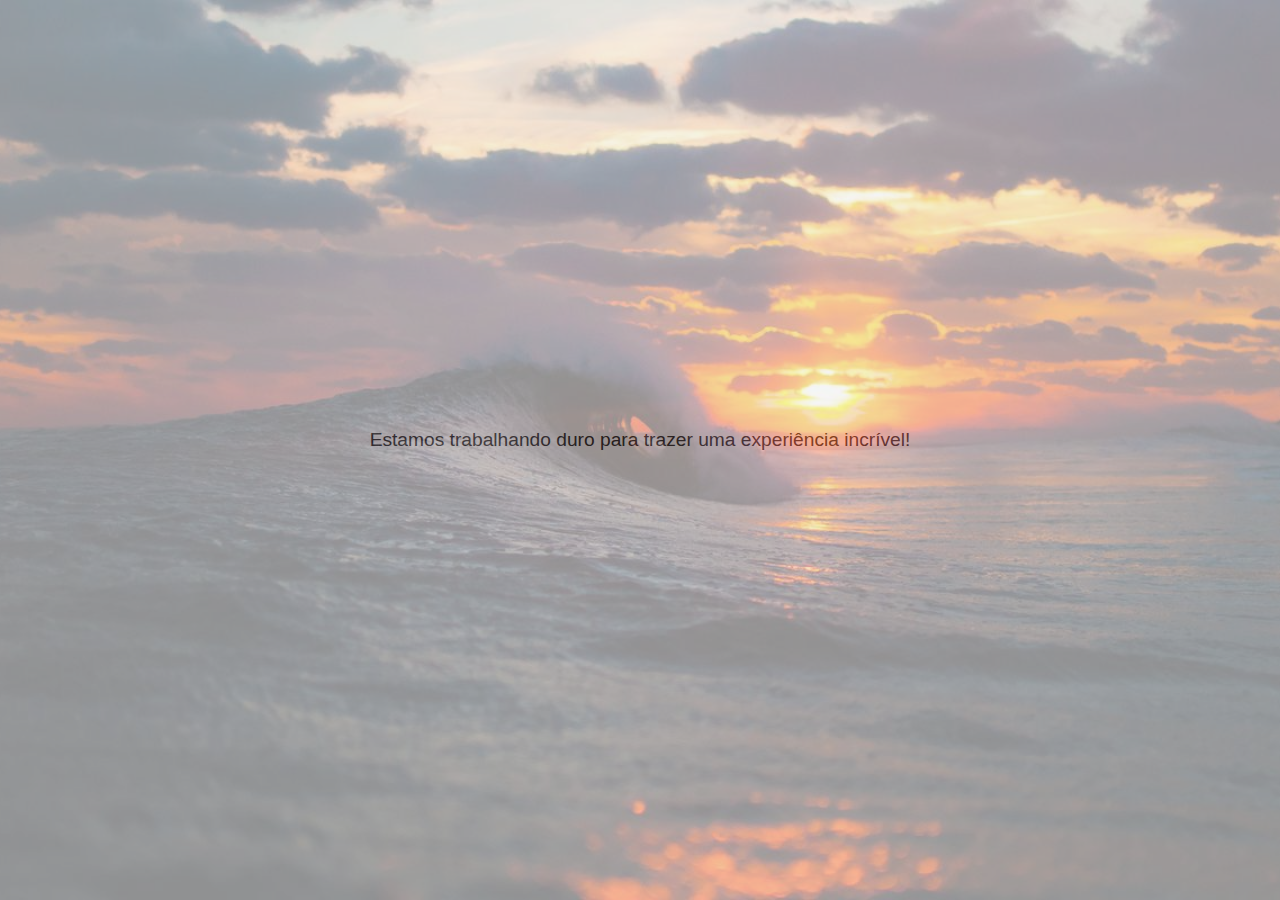
<file: index.html>
<!DOCTYPE html>
<html lang="pt-br">
<head>
    <meta charset="UTF-8">
    <meta name="viewport" content="width=device-width, initial-scale=1.0">
    <title>This is ...</title>
    <style>
        body {
            margin: 0;
            padding: 0;
            display: flex;
            align-items: center;
            justify-content: center;
            height: 100vh;
            background-color: #f1f1f1;
            font-family: Arial, sans-serif;
            color: #333;
        }

        .container {
            text-align: center;
        }

       

        p {
            font-size: 1.2em;
            margin-bottom: 40px;
        }


        /* Opcional: Adicione alguns estilos para a imagem de fundo */
        body::before {
            content: "";
            background-image: url('./img/imagem-de-fundo.jpg'); /* Substitua pelo URL da sua imagem */
            background-size: cover;
            background-position: center;
            position: fixed;
            top: 0;
            left: 0;
            right: 0;
            bottom: 0;
          
            opacity: 0.4;
        }
    </style>
</head>
<body>
    <div class="container">
                <p>Estamos trabalhando duro para trazer uma experiência incrível!</p>
        

   
</body>
</html>
</file>
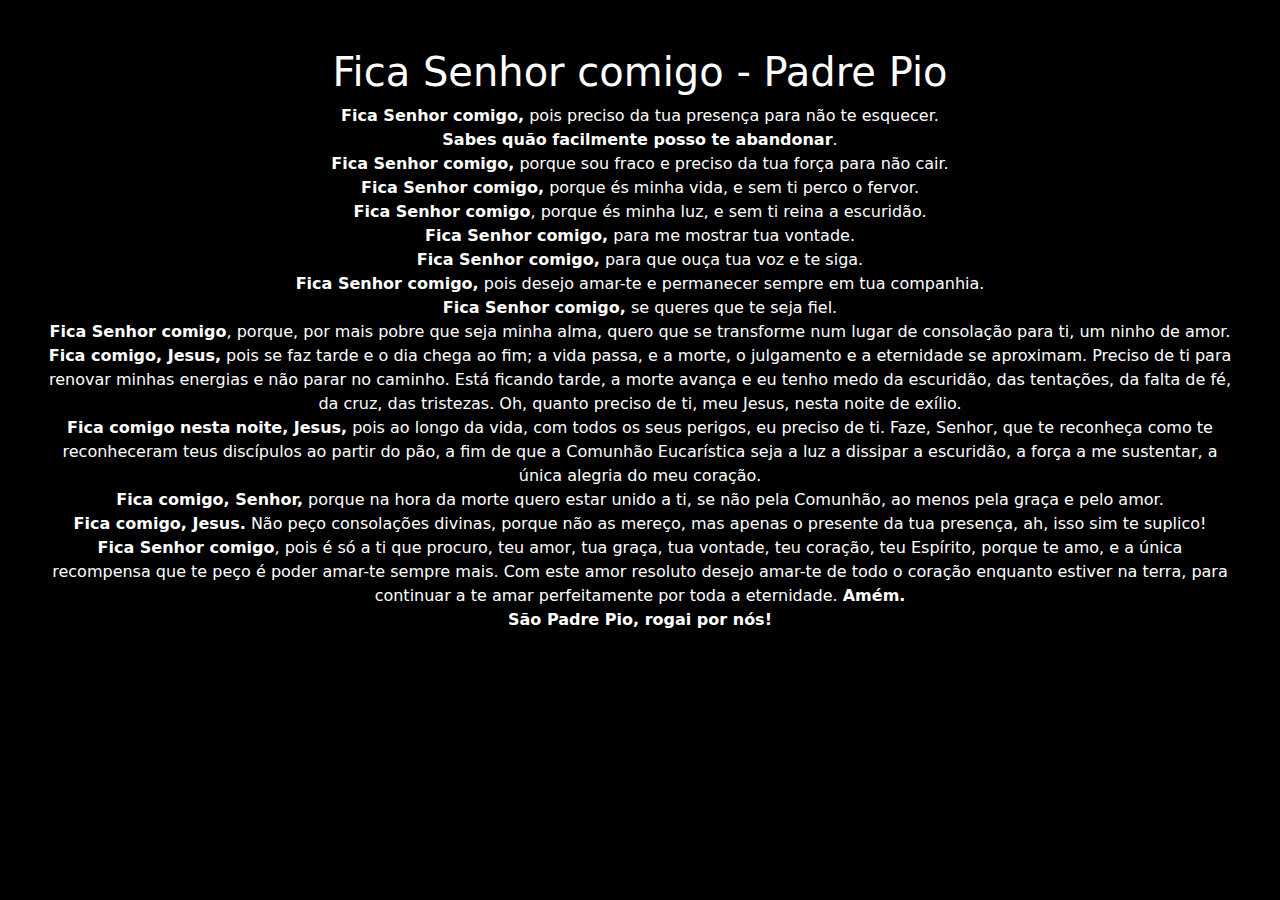
<file: panis/index.html>
<!DOCTYPE html>
<html lang="pt-br">
<head>
  <title>Da quod iubes et iube quod vis</title>
  <meta charset="utf-8">
  <meta name="viewport" content="width=device-width, initial-scale=1">
  <link href="https://cdn.jsdelivr.net/npm/bootstrap@5.2.3/dist/css/bootstrap.min.css" rel="stylesheet">
  <script src="https://cdn.jsdelivr.net/npm/bootstrap@5.2.3/dist/js/bootstrap.bundle.min.js"></script>
	<style >
		#q_outro, body{
			background-color: black;

			
		}
		body #noite{
		  background-repeat: no-repeat;
  background-size: auto;
  margin-bottom: 0;
		}
	
	</style>

</head>
<body>


	<div  id="texto"></div>
	


	<script src="https://code.jquery.com/jquery-3.5.1.min.js" crossorigin="anonymous"></script>

  <script src="https://cdn.jsdelivr.net/npm/popper.js@1.16.0/dist/umd/popper.min.js" integrity="sha384-Q6E9RHvbIyZFJoft+2mJbHaEWldlvI9IOYy5n3zV9zzTtmI3UksdQRVvoxMfooAo" crossorigin="anonymous"></script>

  <script src="https://stackpath.bootstrapcdn.com/bootstrap/4.4.1/js/bootstrap.min.js" integrity="sha384-wfSDF2E50Y2D1uUdj0O3uMBJnjuUD4Ih7YwaYd1iqfktj0Uod8GCExl3Og8ifwB6" crossorigin="anonymous"></script>

<script src="script.js"></script>
</body>
</html>
</file>
